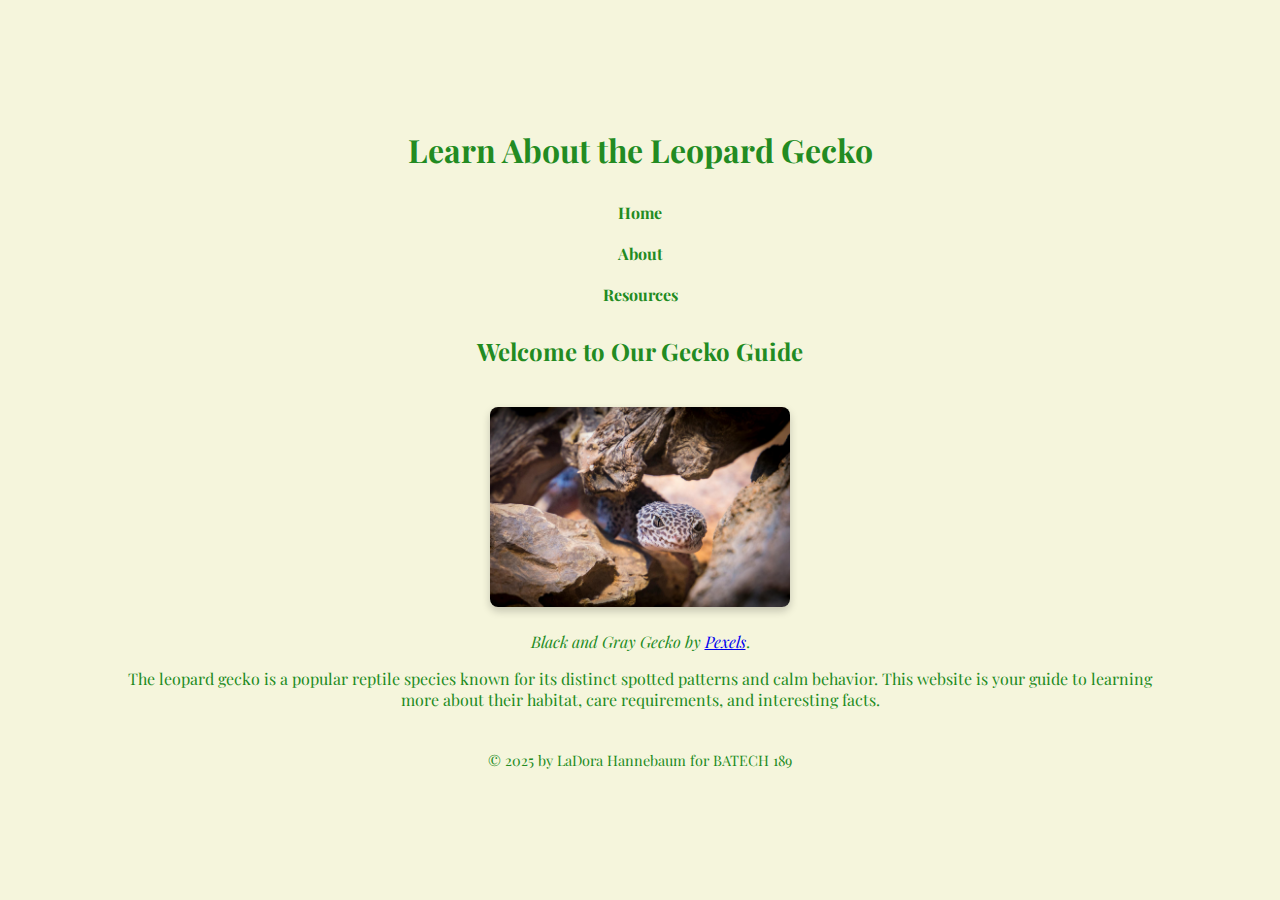
<file: lab3/index.html>
<!DOCTYPE html>
<html lang="en-us">
<head>
  <meta charset="utf-8">
  <title>BATECH 189 Labwork 3 - LaDora Hannebaum</title>
  <link rel="stylesheet" href="style.css">
  <link href="https://fonts.googleapis.com/css2?family=Playfair+Display&display=swap" rel="stylesheet">
</head>
<body>
  <header>
    <h1>Learn About the Leopard Gecko</h1>
  </header>

  <nav>
    <ul>
      <li><a href="index.html">Home</a></li>
      <li><a href="about.html">About</a></li>
      <li><a href="resources.html">Resources</a></li>
    </ul>
  </nav>

  <main>
    <h2>Welcome to Our Gecko Guide</h2>
    <p>
      <img src="gecko2.jpg" width="300" alt="Black and gray gecko peeking through rocks">
      <br>
      <cite>Black and Gray Gecko by <a href="https://www.pexels.com/photo/black-and-gray-gecko-2202537/" target="_blank">Pexels</a></cite>.
    </p>
    <p>
      The leopard gecko is a popular reptile species known for its distinct spotted patterns and calm behavior. This website is your guide to learning more about their habitat, care requirements, and interesting facts.
    </p>
  </main>

  <footer>
    <p>&copy; 2025 by LaDora Hannebaum for BATECH 189</p>
  </footer>
</body>
</html>
</file>
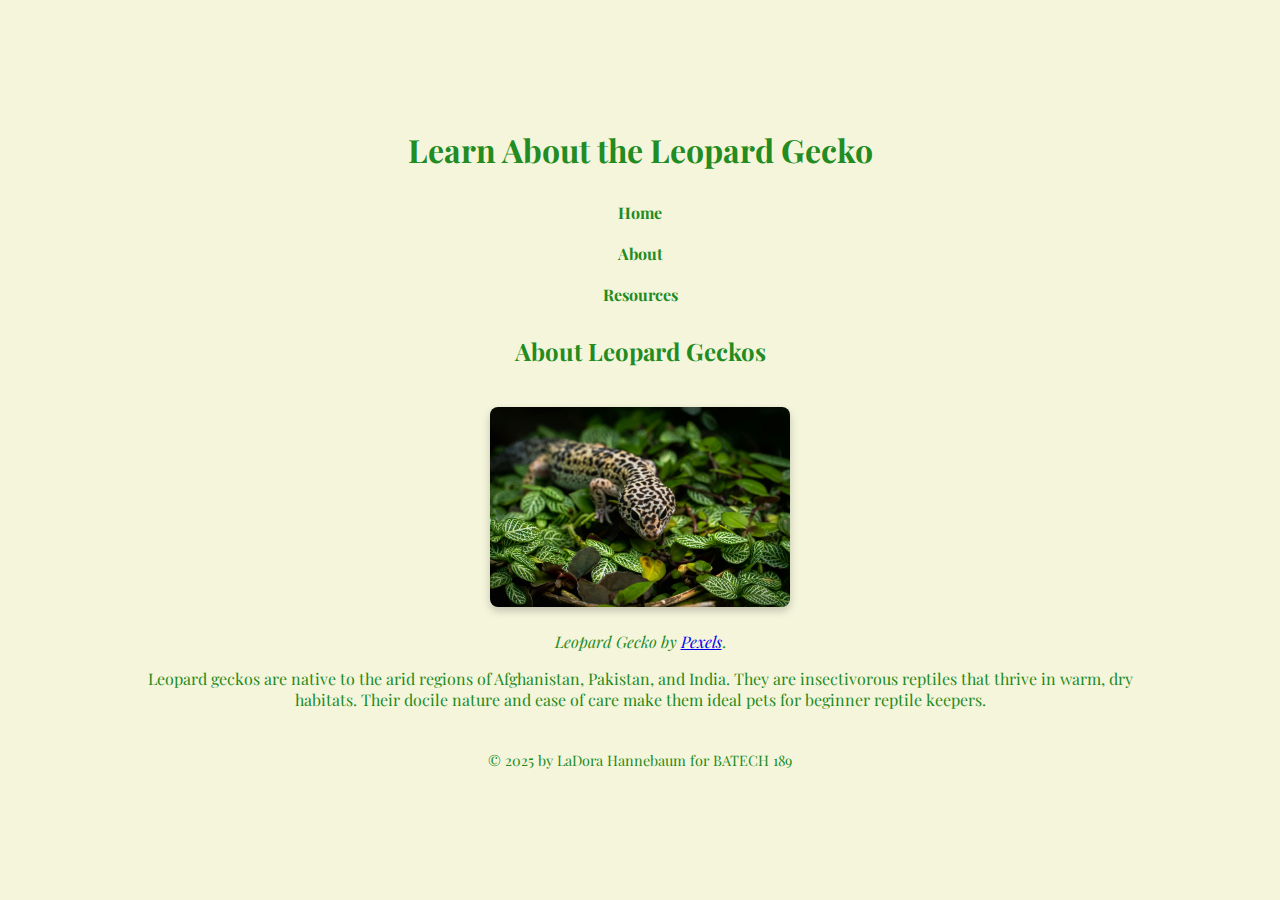
<file: lab3/about.html>
<!DOCTYPE html>
<html lang="en-us">
<head>
  <meta charset="utf-8">
  <title>About the Leopard Gecko - LaDora Hannebaum</title>
  <link rel="stylesheet" href="style.css">
  <link href="https://fonts.googleapis.com/css2?family=Playfair+Display&display=swap" rel="stylesheet">
</head>
<body>
  <header>
    <h1>Learn About the Leopard Gecko</h1>
  </header>

  <nav>
    <ul>
      <li><a href="index.html">Home</a></li>
      <li><a href="about.html">About</a></li>
      <li><a href="resources.html">Resources</a></li>
    </ul>
  </nav>

  <main>
    <h2>About Leopard Geckos</h2>
    <p>
      <img src="gecko.jpg" width="300" alt="Leopard gecko in greenery">
      <br>
      <cite>Leopard Gecko by <a href="https://www.pexels.com/photo/a-leopard-gecko-is-sitting-on-some-green-leaves-27772577/" target="_blank">Pexels</a></cite>.
    </p>
    <p>
      Leopard geckos are native to the arid regions of Afghanistan, Pakistan, and India. They are insectivorous reptiles that thrive in warm, dry habitats. Their docile nature and ease of care make them ideal pets for beginner reptile keepers.
    </p>
  </main>

  <footer>
    <p>&copy; 2025 by LaDora Hannebaum for BATECH 189</p>
  </footer>
</body>
</html>
</file>
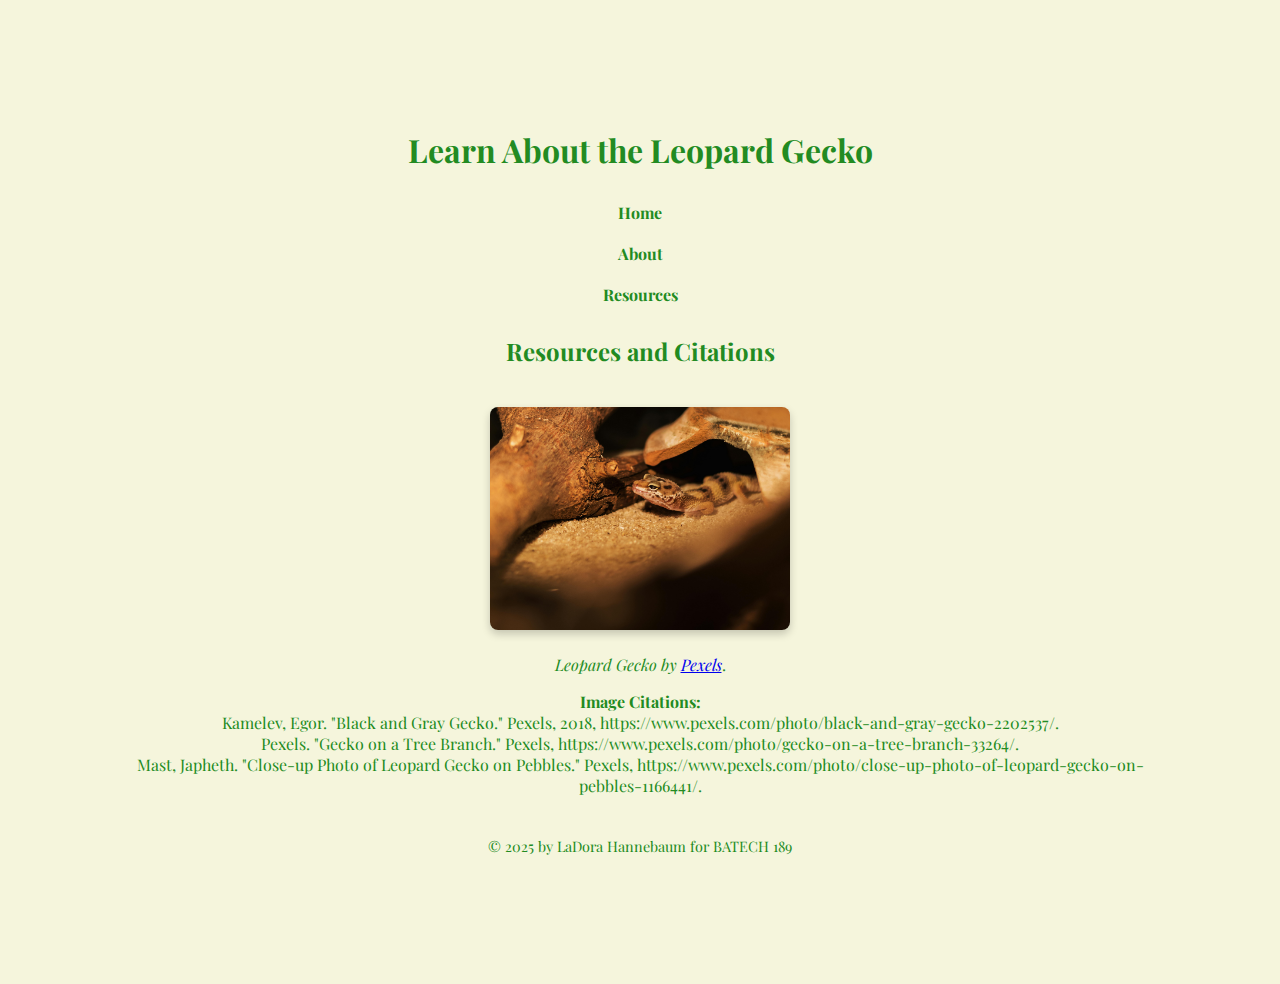
<file: lab3/resources.html>
<!DOCTYPE html>
<html lang="en-us">
<head>
  <meta charset="utf-8">
  <title>Resources - LaDora Hannebaum</title>
  <link rel="stylesheet" href="style.css">
  <link href="https://fonts.googleapis.com/css2?family=Playfair+Display&display=swap" rel="stylesheet">
</head>
<body>
  <header>
    <h1>Learn About the Leopard Gecko</h1>
  </header>

  <nav>
    <ul>
      <li><a href="index.html">Home</a></li>
      <li><a href="about.html">About</a></li>
      <li><a href="resources.html">Resources</a></li>
    </ul>
  </nav>

  <main>
    <h2>Resources and Citations</h2>
    <p>
      <img src="gecko3.jpg" width="300" alt="Leopard gecko in its habitat">
      <br>
      <cite>Leopard Gecko by <a href="https://www.pexels.com/photo/pet-gecko-near-tree-log-391544/" target="_blank">Pexels</a></cite>.
    </p>
    <p>
      <strong>Image Citations:</strong><br>
      Kamelev, Egor. "Black and Gray Gecko." Pexels, 2018, https://www.pexels.com/photo/black-and-gray-gecko-2202537/.<br>
      Pexels. "Gecko on a Tree Branch." Pexels, https://www.pexels.com/photo/gecko-on-a-tree-branch-33264/.<br>
      Mast, Japheth. "Close-up Photo of Leopard Gecko on Pebbles." Pexels, https://www.pexels.com/photo/close-up-photo-of-leopard-gecko-on-pebbles-1166441/.
    </p>
  </main>

  <footer>
    <p>&copy; 2025 by LaDora Hannebaum for BATECH 189</p>
  </footer>
</body>
</html>
</file>
<file: lab3/style.css>
body {
  text-align: center;
  background-color: beige;
  font-family: 'Playfair Display', serif;
  color: forestgreen;
  margin: 10%;
}

li {
  list-style-type: none;
  padding: 10px;
}

nav ul {
  padding: 0;
}

nav a {
  text-decoration: none;
  color: forestgreen;
  font-weight: bold;
}

nav a:hover {
  color: darkorange;
}

img {
  border-radius: 8px;
  box-shadow: 0 4px 8px rgba(0, 0, 0, 0.2);
  margin: 20px 0;
}

footer {
  margin-top: 40px;
  font-size: 0.9em;
  color: forestgreen;
}
</file>
